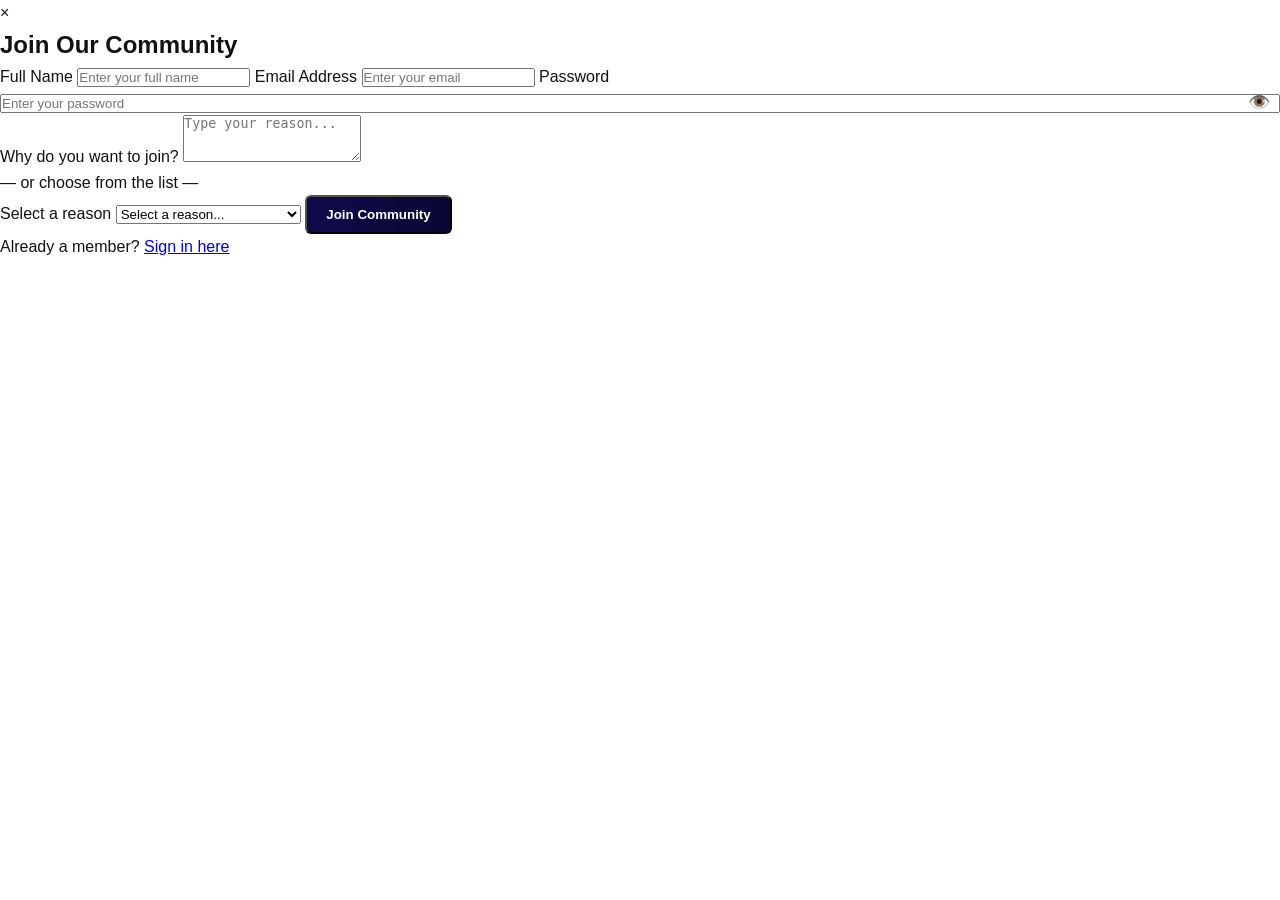
<file: join-community.html>
<!doctype html>
<html lang="en">
  <head>
    <meta charset="UTF-8" />
    <meta name="viewport" content="width=device-width, initial-scale=1.0" />
    <title>Join Community</title>
    <link rel="stylesheet" href="css/style.css" />
    <link rel="stylesheet" href="css/join-community.css" />
  </head>
  <body>
    <div class="join-container">
      <span class="close-btn">&times;</span>

      <div id="signupFormWrapper">
        <h2>Join Our Community</h2>
        <form id="joinForm">
          <label for="fullname">Full Name</label>
          <input
            type="text"
            id="fullname"
            name="fullname"
            placeholder="Enter your full name"
            required
            />

          <label for="email">Email Address</label>
          <input
            type="email"
            id="email"
            name="email"
            placeholder="Enter your email"
            required
          />

              <label for="password">Password</label>
        <div class="password-container">
          <input
            type="password"
            id="password"
            name="password"
            placeholder="Enter your password"
            required
          />
          <span class="toggle-eye" onclick="togglePassword('password', this)">
            👁️
          </span>
        </div>

          <label for="reason">Why do you want to join?</label>
          <textarea
            id="reason"
            name="reason"
            rows="3"
            placeholder="Type your reason..."
          ></textarea>

          <p class="or-text">— or choose from the list —</p>

          <label for="reasonOption">Select a reason</label>
          <select id="reasonOption" name="reasonOption">
            <option value="">Select a reason...</option>
            <option value="Networking with developers">
              Networking with developers
            </option>
            <option value="Learning new skills">Learning new skills</option>
            <option value="Collaborating on projects">
              Collaborating on projects
            </option>
          </select>

          <button type="submit" class="btn-primary">Join Community</button>
        </form>
        <p class="switch-text">
          Already a member? <a href="#" id="showSignin">Sign in here</a>
        </p>
      </div>

      <!-- Sign In Form -->
      <div id="signinFormWrapper" style="display: none">
        <h2>Sign In</h2>
        <form id="signinForm">
          <label for="signinEmail">Email Address</label>
          <input
            type="email"
            id="signinEmail"
            name="signinEmail"
            placeholder="Enter your email"
            required
          />

      <label for="signinPassword">Password</label>
      <div class="password-container">
        <input
          type="password"
          id="signinPassword"
          name="signinPassword"
          placeholder="Enter your password"
          required
        />
        <span class="toggle-eye" onclick="togglePassword('signinPassword', this)">
          👁️
        </span>
      </div>

          <button type="submit" class="btn-primary">Sign In</button>
          <button type="button" class="btn-secondary" id="backToSignup">
            ← Back to Sign Up
          </button>
        </form>
        <button class="reset-password-btn" id="reset-password-btn">
          Forgotten Password?
        </button>
        <p class="switch-text">
          New here? <a href="#" id="showSignup">Join Community</a>
        </p>
      </div>
    </div>

    <script src="js/joinCommunityModal.js"></script>
  </body>
</html>
</file>
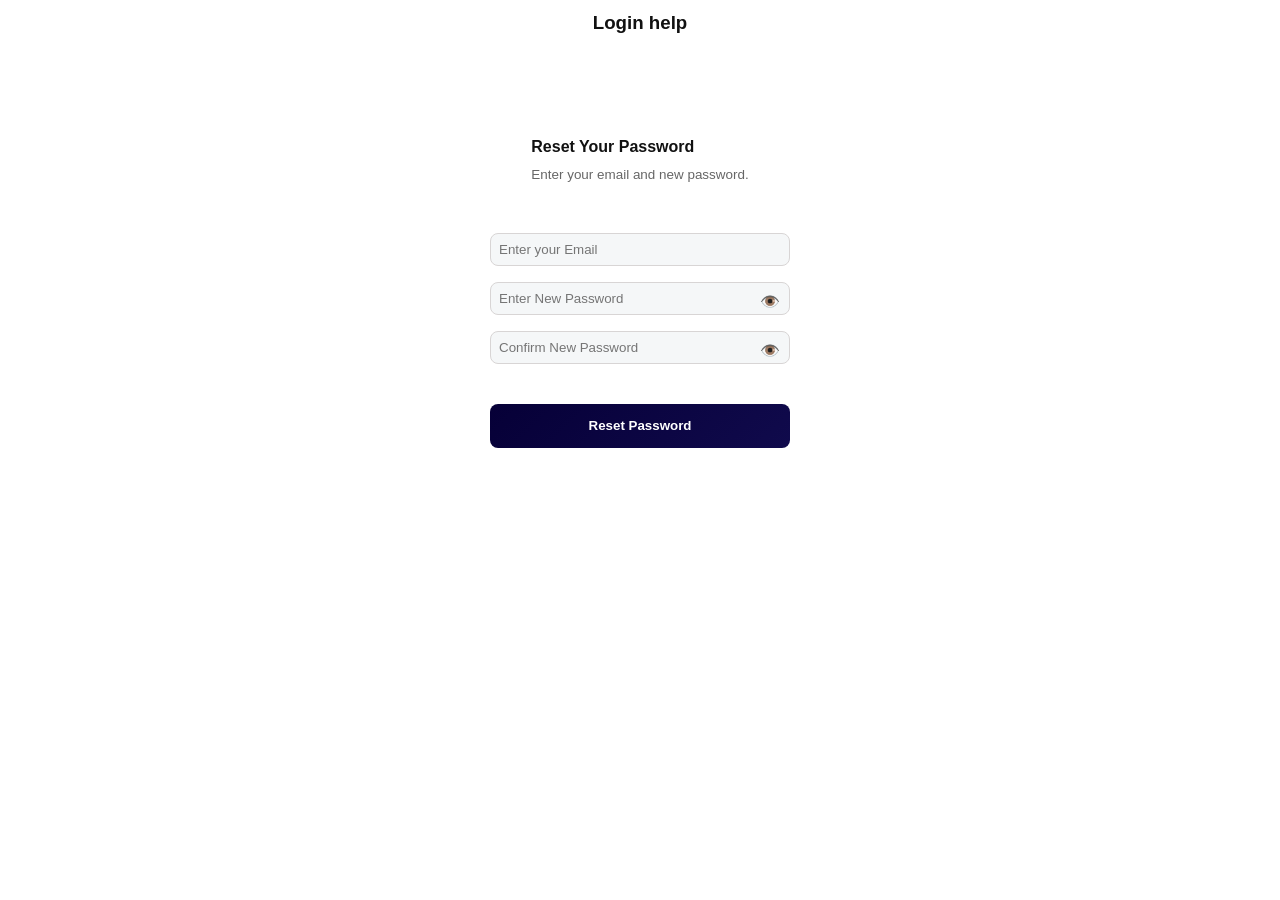
<file: password-recovery.html>
<!doctype html>
<html lang="en">
  <head>
    <meta charset="UTF-8" />
    <meta name="viewport" content="width=device-width, initial-scale=1.0" />
    <title>Password reset</title>
    <link rel="stylesheet" href="css/style.css" />
    <link rel="stylesheet" href="css/recovery.css" />
  </head>
  <body>
    <h3>Login help</h3>
    <div class="center-wrapper">
      <div class="recovery-container">
        <div>
          <h4>Reset Your Password</h4>
          <p>Enter your email and new password.</p>
        </div>
         <form class="recovery-form" id="recovery-form">
        <input type="email" id="email" name="email" placeholder="Enter your Email" required />
        
        <div class="password-wrapper">
          <input type="password" id="newPassword" name="newPassword" placeholder="Enter New Password" required />
          <span class="toggle" onclick="togglePassword('newPassword', this)">👁️</span>
        </div>

        <div class="password-wrapper">
          <input type="password" id="confirmPassword" name="confirmPassword" placeholder="Confirm New Password" required />
          <span class="toggle" onclick="togglePassword('confirmPassword', this)">👁️</span>
        </div>


        <button type="submit">Reset Password</button>
      </form>

      </div>
    </div>

    <script src="js/password-reset.js"></script>
  </body>
</html>
</file>
<file: css/style.css>
:root {
  --primary: #060037;
  --primary-dark: #100a4c;
  --light: #F0F8FF;
  --dark: #111;
  --gray: #666;
  --max-width: 1100px;
}


* {
  box-sizing: border-box;
  margin: 0;
  padding: 0;
}

body {
  font-family: "Poppins", sans-serif;
  line-height: 1.6;
  color: var(--dark);
}

.container {
  width: 90%;
  max-width: var(--max-width);
  margin: auto;
}

/* ================= NAV ================= */
.header {
  background: #fff;
  box-shadow: 0 2px 6px rgba(0,0,0,0.05);
  position: sticky;
  top: 0;
  z-index: 1000;
}

.nav {
  display: flex;
  justify-content: space-between;
  align-items: center;
  padding: 1rem 0;
}

.logo-container {
  display: flex;
  flex-direction: row;
  align-items: center;
  gap: 10px;
}

.logo-img {
  width: 50px;
  height: 50px;
}

.logo {
  font-weight: 700;
  font-size: 1.5rem;
  text-decoration: none;
  background: linear-gradient(270deg, var(--primary), black, var(--primary-dark));
  background-size: 600% 600%;
  -webkit-background-clip: text;
  -webkit-text-fill-color: transparent;
  background-clip: text;
  color: transparent;
  animation: gradientFlow 30s ease infinite;
}

.slide-left {
  animation: slideLeft 1s ease forwards;
}
.slide-right {
  animation: slideRight 1s ease forwards;
}
.slide-up {
  animation: slideUp 1s ease forwards;
}
.slide-down {
  animation: slideDown 1s ease forwards;
}

@keyframes slideLeft {
  from { transform: translateX(100%); opacity: 0; }
  to { transform: translateX(0); opacity: 1; }
}
@keyframes slideRight {
  from { transform: translateX(-100%); opacity: 0; }
  to { transform: translateX(0); opacity: 1; }
}
@keyframes slideUp {
  from { transform: translateY(100%); opacity: 0; }
  to { transform: translateY(0); opacity: 1; }
}
@keyframes slideDown {
  from { transform: translateY(-100%); opacity: 0; }
  to { transform: translateY(0); opacity: 1; }
}


.nav-links {
  list-style: none;
  display: flex;
  gap: 3rem;
}


.nav-links a {
  position: relative;
  text-decoration: none;
  color: var(--dark);
  font-weight: 600;
}

.nav-links a::after {
  content: "";
  position: absolute;
  left: 0;
  bottom: -4px;
  width: 0%;
  height: 2px;
  background: var(--primary);
  transition: width 0.3s ease;
}

.nav-links a:hover::after {
  width: 100%;
}

.nav-links a.active {
  color: var(--primary);
  border-bottom: 2px solid var(--primary);
  padding-bottom: 2px;
}

.btn-primary {
  background: linear-gradient(270deg, var(--primary), black, var(--primary-dark));
  background-size: 600% 600%;
  color: white;
  padding: 0.6rem 1.2rem;
  border-radius: 6px;
  text-decoration: none;
  font-weight: 600;
  animation: gradientFlow 60s ease infinite;
}

.hamburger {
  display: none;
  font-size: 1.8rem;
  cursor: pointer;
}

/* ================= HERO BUTTONS ================= */
.hero-buttons {
  display: flex;
  gap: 1rem;
  justify-content: center;
  margin-top: 2rem;
  flex-wrap: wrap;
}

.btn-light, .btn-outline {
  padding: 0.9rem 1.6rem;
  border-radius: 8px;
  font-weight: 600;
  text-decoration: none;
  transition: all 0.3s ease; 
}
.btn-light {
  background: var(--primary);
  color: #fff;
  box-shadow: 0 4px 12px rgba(0,0,0,0.15);
}

.btn-light:hover {
  background: var(--primary-dark);
  transform: translateY(-2px);
}

.btn-outline {
  border: 2px solid #fff;
  color: #fff;
  background: transparent;
}

.btn-outline:hover {
  background: rgba(255,255,255,0.1);
  transform: translateY(-2px);
}


/* ================= HERO ================= */
.hero {
  background: linear-gradient(270deg, var(--primary-dark), var(--primary), black);
  background-size: 600% 600%;
  color: white;
  padding: 6rem 0;
  text-align: center;
  box-shadow: 0 2px 9px rgba(0, 0, 0, 0.904);
  animation: gradientFlow 60s ease infinite;
}

@keyframes gradientFlow {
  0% { background-position: 0% 50%; }
  50% { background-position: 100% 50%; }
  100% { background-position: 0% 50%; }
}

.hero h1 {
  font-size: 2.8rem;
  margin: 1rem 0;
}

.hero p {
  max-width: 600px;
  margin: auto;
  opacity: 0.9;
}

.badge {
  display: inline-block;
  font-weight: 600;
  background: rgba(255,255,255,0.2);
  padding: 0.4rem 1rem;
  border-radius: 50px;
  font-size: 0.9rem;
}

.hero-buttons {
  margin-top: 2rem;
  display: flex;
  justify-content: center;
  gap: 1rem;
  flex-wrap: wrap;
}

.sectio-paragraph {
  color: var(--gray);
  font-size: 1rem;
  line-height: 1.5;
  font-weight: 600;
}

.card-paragraph {
  color: var(--gray);
  font-size: 1rem;
  font-weight: 600;
  margin-top: 0.5rem;
}

.hero-paragraph {
  font-size: 1.2rem;
  line-height: 1.6;
  font-weight: 500;
}

/* ================= SECTIONS ================= */
.section {
  padding: 5rem 0;
}

.section-header {
  text-align: center;
  margin-bottom: 3rem;
}

.section-header h2 {
  font-size: 2rem;
  margin-bottom: 0.5rem;
}

.section-header p {
  color: var(--gray);
}

/* ================= GRID ================= */
.grid-3 {
  display: grid;
  grid-template-columns: repeat(3, 1fr);
  gap: 2rem;
}

.grid-2 {
  display: grid;
  grid-template-columns: repeat(2, 1fr);
  gap: 2rem;
}

.card {
  padding: 2rem;
  border-radius: 10px;
  background: #fff;
  box-shadow: 0 5px 20px rgba(0,0,0,0.05);
  transition: transform 0.3s ease, box-shadow 0.3s ease;
}

.card:hover {
  transform: translateY(-6px);
  box-shadow: 0 8px 25px rgba(0,0,0,0.12);
}

.card h3 {
  font-size: 1.4rem;
  font-weight: 700;
  margin-bottom: 0.5rem;
  color: var(--primary-dark);
}

.card-paragraph {
  color: var(--gray);
  font-size: 1rem;
  font-weight: 500;
  margin-top: 0.5rem;
  line-height: 1.5;
}

.card-icon {
  font-size: 2rem;
  margin-bottom: 0.5rem;
  color: var(--primary);
}


.event-badge {
  display: inline-block;
  background: #DFDDFF;
  color: var(--primary-dark);
  padding: 0.5rem 1.5rem;
  font-weight: 600;
  border-radius: 50px;
  font-size: 0.8rem;
  margin-bottom: 1rem;
}

.alt-bg {
  background: #C5C4CF66;
}

.event-p {
  color: var(--gray);
  font-size: 1rem;
  line-height: 1.5;
  font-weight: 600;
  margin-bottom: 1rem;
  padding: 1rem 0 0 0;
}
/* Profile dropdown */
.profile-dropdown {
  position: relative;
  display: inline-block;
}

.profile-dropdown .dropbtn {
  background: none;
  border: none;
  cursor: pointer;
  font-size: 1.8rem;
  color: #010006;
}

#joinBtn {
  display: none;
}

.profile-dropdown {
  display: none;
}

.profile-dropdown.show {
  display: block;
}


.profile-dropdown .dropdown-content {
  display: none; 
  position: absolute;
  right: 0; 
  background-color: #fff;
  min-width: 160px;
  box-shadow: 0 8px 16px rgb(3, 0, 21);
  border-radius: 6px;
  z-index: 1000;
}

.profile-dropdown .dropdown-content a {
  color: #333;
  padding: 10px 14px;
  text-decoration: none;
  display: block;
  transition: background 0.3s ease;
}

.profile-dropdown .dropdown-content a:hover {
  background-color: #f1f1f1;
}

.profile-dropdown:hover .dropdown-content {
  display: block;
}

/* ================= FOOTER ================= */
.footer {
  background: var(--dark);
  color: white;
  padding: 3rem 0;
}

.footer-grid {
  display: grid;
  grid-template-columns: repeat(4, 1fr);
  gap: 2rem;
}

.footer-brand h3 {
  margin-bottom: 1rem;
}

.footer-links h4 {
  margin-bottom: 1rem;
}

.footer-links ul li a {
  color: rgba(255,255,255,0.7);
  text-decoration: none;
}

.footer-contact p {
  margin-bottom: 0.5rem;
}

.footer-bottom {
  text-align: center;
  padding-top: 2rem;
  border-top: 1px solid rgba(255,255,255,0.1);
}

/* ================= RESPONSIVE ================= */
/* ================= TABLET RESPONSIVE (≤992px) ================= */
@media (max-width: 992px) {
  .grid-3 {
    grid-template-columns: repeat(2, 1fr);
  }

  .footer-grid {
    grid-template-columns: repeat(2, 1fr);
  }

  .hero h1 {
    font-size: 2.4rem;
  }

  .btn-light,
  .btn-outline {
    padding: 0.8rem 3rem;
  }
}

/* ================= TABLET RESPONSIVE (≤768px) ================= */
@media (max-width: 768px) {
  .nav-links {
    display: none;
    flex-direction: column;
    background: #fff;
    position: absolute;
    top: 70px;
    right: 20px;
    width: 200px;
    box-shadow: 0 2px 6px rgba(0,0,0,0.1);
    padding: 1rem;
  }

  .nav-links.show {
    display: flex;
  }

  .hamburger {
    display: block;
    font-size: 1.8rem;
    cursor: pointer;
  }

  .hero {
    padding: 3rem 1rem; /* slightly reduced */
  }

  .hero h1 {
    font-size: 1.8rem;
    line-height: 1.2;
    margin-bottom: 0.5rem;
  }

  .hero-paragraph {
    font-size: 0.95rem;
    line-height: 1.4;
    margin-bottom: 0.75rem;
  }

  .hero-buttons {
    flex-direction: column;
    align-items: center;
  }

  .btn-light,
  .btn-outline {
    width: 80%;
    text-align: center;
    font-size: 0.9rem;
    padding: 6px 12px;
  }

  .grid-3,
  .grid-2 {
    grid-template-columns: 1fr;
  }

  .section {
    padding: 2.5rem 0;
  }

  .footer-grid {
    grid-template-columns: 1fr;
  }
}

/* ================= MOBILE RESPONSIVE (≤480px) ================= */
@media (max-width: 480px) {
  .logo-img {
    width: 50px;
    height: auto;
  }
  .logo {
    font-size: 0.8rem;
    display: none;
  }
  #joinBtn {
    font-size: 0.7rem;
    padding: 0px 5px;
    display:none;
  }

  .hero,
  .about-hero,
  .projects-hero {
    padding: 1.5rem 1rem;
    min-height: auto;
    text-align: center;
  }
  .hero h1,
  .about-hero h1,
  .projects-hero h1 {
    font-size: 1.3rem;
    line-height: 1.2;
    margin-bottom: 0.5rem;
  }
  .hero p,
  .about-hero p,
  .projects-hero p {
    font-size: 0.85rem;
    line-height: 1.3;
    margin-bottom: 0.75rem;
  }
  .hero-buttons a,
  .about-hero .hero-buttons a,
  .projects-hero .hero-buttons a {
    font-size: 0.75rem;
    padding: 5px 9px;
    margin: 0.25rem;
    text-align: center;
  }

  .about-card,
  .project-card,
  .home-card {
    padding: 0.8rem;
    border-radius: 6px;
    margin-bottom: 1rem;
    text-align: center;
  }
  .about-card h3,
  .project-card h3,
  .home-card h3 {
    font-size: 1rem;
  }
  .about-card p,
  .project-card p,
  .home-card p {
    font-size: 0.8rem;
    line-height: 1.3;
  }

  .section-header h2 {
    font-size: 1.2rem;
  }
  .section-header p {
    font-size: 0.85rem;
  }

  .footer-grid {
    display: flex;
    flex-direction: column;
    gap: 1.2rem;
    text-align: center;
  }
  .footer-links h4,
  .footer-contact h4 {
    font-size: 0.95rem;
  }
  .footer-links ul,
  .footer-links ul li {
    list-style: none;
    padding: 0;
    margin: 0;
  }
  .footer-links ul li a {
    font-size: 0.8rem;
    text-decoration: none;
  }
  .footer-brand p {
    font-size: 0.8rem;
  }
  .footer-bottom p {
    font-size: 0.7rem;
  }
}
</file>
<file: css/join-community.css>
:root {
  --primary: #060037;
  --primary-dark: #100a4c;
  --light: #f0f8ff;
  --gray: #666;
  --dark: #111;
}

.modal {
  display: none;
  position: fixed;
  z-index: 9999;
  left: 0;
  top: 0;
  width: 100%;
  height: 100%;
  overflow: auto;
  background: rgba(0, 0, 0, 0.6);
}

.modal .join-container {
  position: relative;
  background: #fff;
  padding: 2rem;
  border-radius: 12px;
  box-shadow: 0 8px 25px rgba(0, 0, 0, 0.15);
  width: 100%;
  max-width: 450px;
  text-align: center;
  margin: 5% auto;
  animation: fadeIn 0.5s ease;
}

.modal .join-container h2 {
  margin-bottom: 1.5rem;
  color: var(--primary-dark);
  font-size: 1.8rem;
  font-weight: 700;
  letter-spacing: 0.5px;
}

.modal label {
  display: block;
  text-align: left;
  font-weight: 500;
  margin: 0.8rem 0 0.3rem;
  color: var(--dark);
  font-size: 0.95rem;
}

.modal input,
.modal textarea,
.modal select {
  width: 100%;
  padding: 0.9rem;
  border: 1px solid #ccc;
  border-radius: 8px;
  font-size: 1rem;
  background: #fafafa;
  transition:
    border-color 0.3s ease,
    box-shadow 0.3s ease;
}

.modal input:focus,
.modal textarea:focus,
.modal select:focus {
  border-color: var(--primary);
  box-shadow: 0 0 0 3px rgba(6, 0, 55, 0.1);
  outline: none;
}

.modal select {
  margin-top: 0.5rem;
  cursor: pointer;
}

.modal .or-text {
  text-align: center;
  font-weight: 600;
  color: var(--gray);
  margin: 1rem 0 0.5rem;
}

.modal .switch-text {
  margin-top: 1rem;
  font-size: 0.9rem;
  color: var(--gray);
}

.modal .switch-text a {
  color: var(--primary);
  font-weight: 600;
  text-decoration: none;
  transition: color 0.3s ease;
}

.modal .switch-text a:hover {
  color: var(--primary-dark);
}

.modal .btn-primary {
  background: linear-gradient(135deg, var(--primary), var(--primary-dark));
  color: #fff;
  padding: 0.9rem 1.6rem;
  border: none;
  border-radius: 8px;
  font-weight: 600;
  cursor: pointer;
  margin-top: 1.5rem;
  transition:
    transform 0.2s ease,
    box-shadow 0.2s ease;
}

.modal .btn-primary:hover {
  transform: translateY(-2px);
  box-shadow: 0 6px 15px rgba(0, 0, 0, 0.15);
}

.modal .close-btn {
  position: absolute;
  top: 15px;
  right: 20px;
  font-size: 1.5rem;
  font-weight: bold;
  color: var(--gray);
  cursor: pointer;
  transition: color 0.3s ease;
}

.modal .close-btn:hover {
  color: var(--primary-dark);
}
.modal .close-btn {
  position: absolute;
  top: 15px;
  right: 20px;
  font-size: 1.5rem;
  font-weight: bold;
  color: var(--gray);
  cursor: pointer;
  transition: color 0.3s ease;
}

.modal .close-btn:hover {
  color: var(--primary-dark);
}

.modal .btn-secondary {
  background: #f0f0f0;
  color: var(--dark);
  padding: 0.7rem 1.2rem;
  border: none;
  border-radius: 8px;
  font-weight: 500;
  cursor: pointer;
  margin-top: 1rem;
  transition:
    background 0.3s ease,
    transform 0.2s ease;
}

.modal .btn-secondary:hover {
  background: #e0e0e0;
  transform: translateY(-2px);
}

.reset-password-btn {
  text-align: left;
  border: none;
  background-color: white;
  margin-top: 0.8rem;
}

.reset-password-btn:hover {
  cursor: pointer;
}
.password-container {
  position: relative;
  width: 100%;
}

.password-container input {
  width: 100%;
  padding-right: 40px; 
}

.toggle-eye {
  position: absolute;
  right: 10px;
  top: 50%;
  transform: translateY(-50%);
  cursor: pointer;
  font-size: 18px;
  color: #555;
}

.response-modal {
  position: fixed;
  top: 0; left: 0;
  width: 100%; height: 100%;
  background: rgba(0,0,0,0.5);
  display: flex; align-items: center; justify-content: center;
}

.response-content {
  background: #fff;
  padding: 20px;
  border-radius: 8px;
  max-width: 400px;
  text-align: center;
}

.response-modal.success .response-content { border: 2px solid #4CAF50; }
.response-modal.error .response-content { border: 2px solid red; }


@keyframes fadeIn {
  from {
    opacity: 0;
    transform: translateY(20px);
  }
  to {
    opacity: 1;
    transform: translateY(0);
  }
}

@media (max-width: 480px) {
  .modal .join-container {
    padding: 1.5rem;
  }
  .modal input,
  .modal textarea,
  .modal select {
    font-size: 0.9rem;
  }
}
</file>
<file: css/recovery.css>
:root {
  --primary: #060037;
  --primary-dark: #100a4c;
  --light: #f0f8ff;
  --dark: #111;
  --gray: #666;
  --max-width: 1100px;
}

h3 {
  text-align: center;
  margin-top: 0.5rem;
}

.center-wrapper {
  margin-top: 6rem;
  display: flex;
  justify-content: center;
  align-items: center;
}

p {
  font-size: 0.84rem;
  color: var(--gray);
  margin-top: 4px;
}

.recovery-container {
  display: flex;
  flex-direction: column;
  justify-content: center;
  align-items: center;
  width: 100%;
  max-width: 300px;
}

.recovery-form {
  margin-top: 3rem;
  width: 100%;
}

input {
  padding: 8px;
  width: 100%;
  border: 1px solid rgb(216, 213, 213);
  border-radius: 8px;
  background-color: #f5f7f8;
  margin-bottom: 1rem;
}

button {
  background: linear-gradient(135deg, var(--primary), var(--primary-dark));
  color: #fff;
  padding: 0.9rem 1.6rem;
  width: 100%;
  border: none;
  border-radius: 8px;
  font-weight: 600;
  cursor: pointer;
  margin-top: 1.5rem;
  transition:
    transform 0.2s ease,
    box-shadow 0.2s ease;
}

.password-wrapper {
  position: relative;
  width: 100%;
}

.password-wrapper input {
  padding-right: 40px; 
}

.password-wrapper .toggle {
  position: absolute;
  right: 10px;
  top: 40%;
  transform: translateY(-50%);
  cursor: pointer;
  font-size: 1rem;
  color: var(--gray);
}

.success-message {
  opacity: 0;
  transition: opacity 0.5s ease, transform 0.5s ease;
  transform: translateY(10px);
  margin-top: 1rem;
  padding: 0.75rem 1rem;
  background-color: #d4edda;
  color: #155724;
  border: 1px solid #c3e6cb;
  border-radius: 4px;
  text-align: center;
  font-weight: 500;
}


.success-message.show {
  opacity: 1;
  transform: translateY(0);
}


button.loading {
  position: relative;
  color: transparent; 
}

button.loading::after {
  content: "";
  position: absolute;
  top: 50%;
  left: 50%;
  width: 16px;
  height: 16px;
  margin: -8px 0 0 -8px;
  border: 2px solid #fff;
  border-top-color: transparent;
  border-radius: 50%;
  animation: spin 0.6s linear infinite;
}

@keyframes spin {
  to { transform: rotate(360deg); }
}
</file>
